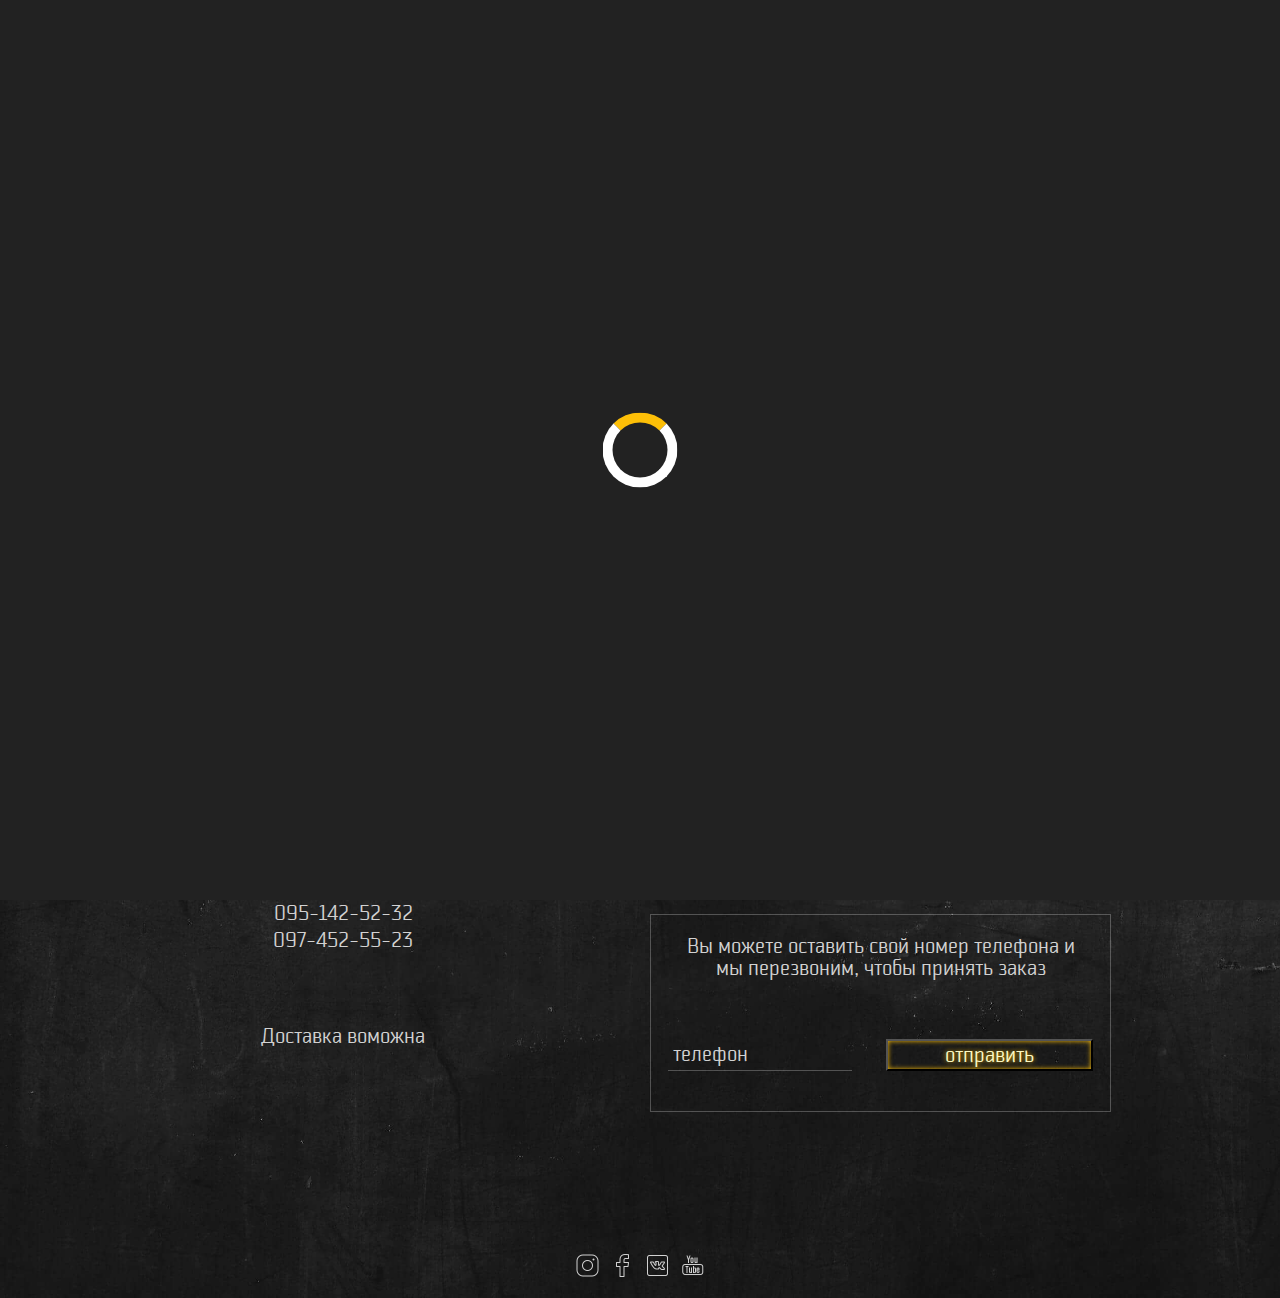
<file: about.html>
<!doctype html>
<html>
    <head>
        <title>THEХАВКаБАР - о ресторане</title>
        <meta charset="utf-8">
        <link href='css/main.css' rel='stylesheet'>
        <link href='css/magnific-popup.css' rel='stylesheet'>
        <meta name="viewport" content="width=device-width, initial-scale=1.0">
    </head>
    <body>
        <div class="preloader" id="preloader">
            <div class="loader"></div>
        </div>
        <div class="main-wrapper">
            <div class="mobile-menu">
                <input class="nav-burger__checkbox" type="checkbox" id="burger">
                <label class="nav-burger" for="burger">меню</label>                
                <nav class="mobile-nav">
                    <a href="about.html" class="mobile-nav__links">о ресторане</a>
                    <a href="menu.html" class="mobile-nav__links">меню</a>
                    <a href="karaoke.html" class="mobile-nav__links">караоке</a>
                    <a href="interier.html" class="mobile-nav__links">интерьер</a>
                    <a href="discounts.html" class="mobile-nav__links">акции</a>
                    <a href="#popup-contact" class="mobile-nav__links popup-play">контакты</a>
                </nav>
            </div>
            <nav>
                <div class="nav">
                    <a href="about.html" class="nav__links">о ресторане</a>
                    <a href='menu.html' class="nav__links">меню</a>
                    <a href='karaoke.html' class="nav__links">караоке</a>
                    <a href='interier.html' class="nav__links">интерьер</a>
                    <a href='discounts.html' class="nav__links">акции</a>
                    <a href='#popup-contact' class="nav__links popup-play">контакты</a>
                </div>
            </nav>
            <h2 class="page-title">THE<span class="highlight">ХАВКаБАР</span> о ресторане</h2>
            <div class="page-wrapper">
                <section class="left-side">
                    <div class="subtitle-box">
                        <h4 class='subtitle-box__subtitle'>THE<span class="highlight">ХАВКаБАР</span></h4>
                        <p class='subtitle-box__citate'>"лучшее для лучших"</p>
                    </div>
                    <p class="text">В ресторане <span class="text_logo-font">THE<span class="highlight">ХАВКаБАР</span></span> подают вкуснейшие блюда в непринужденной обстановке. Основатель и ответственный
                        за Ваше удовольствие шеф-повар - Андрей Алексин. Уютная атмосфера ресторана помогает хорошо отдохнуть и сделать пару
                        снимков для instagram :)
                    </p>
                    <p class="text">График работы<br>
                            ПН-ЧТ: 10:00 - 22:00<br>
                            ПТ-ВС: 12:00 - 00:00
                    </p>
                    <p class="text">
                            Адрес<br>
                            г. Днепр, пр. Дмитрия Яворницкого 41
                    </p>
                    <p class="text">
                            Телефон<br>
                            095-142-52-32<br>
                            097-452-55-23
                    </p>
                    <p class="text">Доставка воможна
                    </p>
                </section>
                <section class="right-side">
                    <div class="frame frame_margin-bottom">
                        <div class="frame__img"></div>
                    </div>
                    <div class="frame frame_margin-bottom">
                            <iframe class="frame__map" src="https://www.google.com/maps/embed?pb=!1m14!1m8!1m3!1d5291.619473376339!2d35.052398!3d48.46018!3m2!1i1024!2i768!4f13.1!3m3!1m2!1s0x40dbe2dbee4348eb%3A0x6d842554d8633cfe!2z0L_RgNC-0YHQv9C10LrRgiDQlNC80LjRgtGA0LjRjyDQr9Cy0L7RgNC90LjRhtC60L7Qs9C-LCA0MSwg0JTQvdC40L_RgNC-LCDQlNC90LXQv9GA0L7Qv9C10YLRgNC-0LLRgdC60LDRjyDQvtCx0LvQsNGB0YLRjCwgNDkwMDA!5e0!3m2!1sru!2sua!4v1552346306454" height="250" frameborder="0" style="border:0" allowfullscreen></iframe>
                        <div class="frame__mask"></div>
                    </div> 
                    <div class="frame frame_margin-bottom">
                        <form action="send.php" method="post" autocomplete="off" class="form-wrapper">
                            <p class="form-wrapper__text">Вы можете оставить свой номер телефона и мы перезвоним, чтобы принять заказ</p>
                            <div class="input-box">
                                <input class="form-wrapper__input" type="text" name="number" placeholder="телефон" required>
                                <input class="form-wrapper__btn" type="submit" value="отправить">
                            </div>
                        </form>
                    </div>
                </section>    
            </div>
            <div class="page-footer page-footer_margin-top">
                <a href="https://www.instagram.com/" class="page-footer__socials-icon insta" target="_blank"></a>
                <a href="https://www.facebook.com/" class="page-footer__socials-icon facebook" target="_blank"></a>
                <a href="https://vk.com/" class="page-footer__socials-icon vk" target="_blank"></a>
                <a href="https://www.youtube.com/" class="page-footer__socials-icon youtube" target="_blank"></a>
            </div>
        </div>
        <div id="popup-contact" class="mfp-hide white-popup">
            Телефон:<br>
            095-142-52-32<br>
            097-452-55-23<br>
            <br>
            Адрес<br>
            г. Днепр, пр. Дмитрия Яворницкого 41<br>
            <br>
            График работы<br>
            ПН-ЧТ: 10:00 - 22:00<br>
            ПТ-ВС: 12:00 - 00:00
        </div>
        <script src="js/jquery.js"></script>
        <script src="js/magnific-popup.js"></script>
        <script>
        $('.popup-play').magnificPopup({
            type:'inline',
            midClick: true // Allow opening popup on middle mouse click. Always set it to true if you don't provide alternative source in href.
            });
        </script>
        <script src="js/preloader.js"></script>
    </body>
</html>
</file>
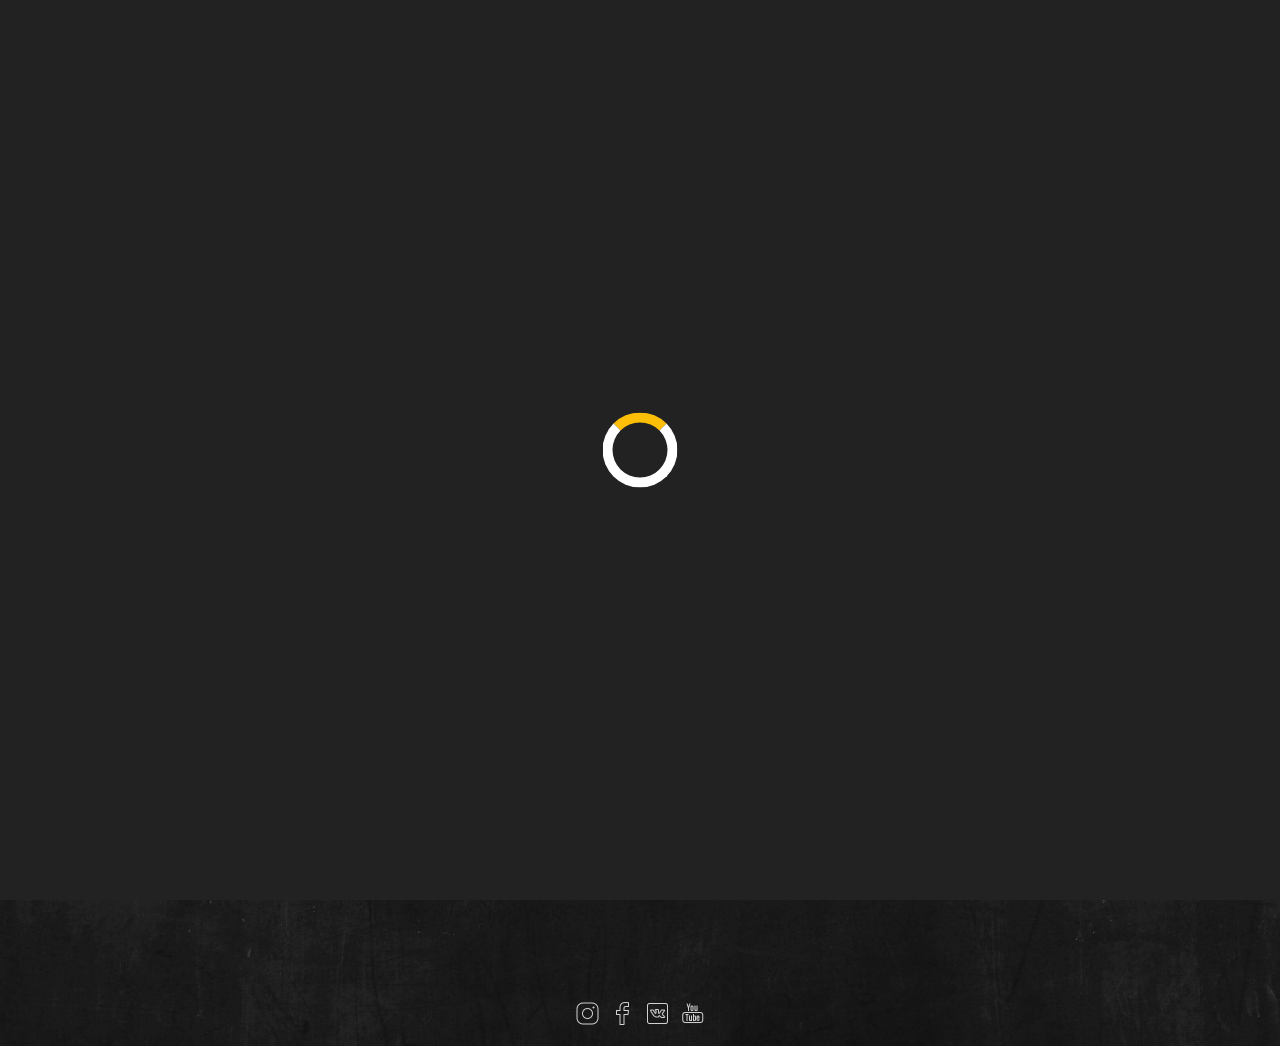
<file: discounts.html>
<!doctype html>
<html>
    <head>
        <title>THEХАВКаБАР - акции</title>
        <meta charset="utf-8">
        <link href='css/main.css' rel='stylesheet'>
        <link href='css/magnific-popup.css' rel='stylesheet'>
        <meta name="viewport" content="width=device-width, initial-scale=1.0">
    </head>
    <body>
        <div class="preloader" id="preloader">
            <div class="loader"></div>
        </div>
        <div class="main-wrapper">
            <div class="mobile-menu">
                <input class="nav-burger__checkbox" type="checkbox" id="burger">
                <label class="nav-burger" for="burger">меню</label>                
                <nav class="mobile-nav">
                    <a href="about.html" class="mobile-nav__links">о ресторане</a>
                    <a href="menu.html" class="mobile-nav__links">меню</a>
                    <a href="karaoke.html" class="mobile-nav__links">караоке</a>
                    <a href="interier.html" class="mobile-nav__links">интерьер</a>
                    <a href="discounts.html" class="mobile-nav__links">акции</a>
                    <a href="#popup-contact" class="mobile-nav__links popup-play">контакты</a>
                </nav>
            </div>
            <nav>
                <div class="nav">
                    <a href="about.html" class="nav__links">о ресторане</a>
                    <a href='menu.html' class="nav__links">меню</a>
                    <a href='karaoke.html' class="nav__links">караоке</a>
                    <a href='interier.html' class="nav__links">интерьер</a>
                    <a href='discounts.html' class="nav__links">акции</a>
                    <a href='#popup-contact' class="nav__links popup-play">контакты</a>
                </div>
            </nav>
            <h2 class="page-title">THE<span class="highlight">ХАВКаБАР</span> акции</h2>
            <div class="discount-container">
                <div class="discount-box">
                    <img class="discount-box__img" src="imgs/banner_women.png" alt="banner">
                    <div class="discount-box__description">
                        1. Скидка предоставляется компании девушек от 6 человек при сумме заказа от 1200грн на стол.<br>
                        2. Скидка действует единоразово за посещение на больший счет.<br>
                        3. Акция не работает с другими акциями<br>
                        4. Акция не работает на алкоголь.
                    </div>
                </div>
                <div class="discount-box">
                    <img class="discount-box__img" src="imgs/banner_burg_dr.png" alt="banner">
                    <div class="discount-box__description">
                        Для получения подарка Вам необходимо:<br>
                        1. Иметь с собой документ подтверждающий дату рождения.<br>
                        2. Осуществить заказ от 700грн общего чека.<br>
                        3. Выбрать бургер в подарок.<br>
                        4. Акция не работает с другими акциями.
                    </div>
                </div>
            </div>
            <div class="discount-container">
                <div class="discount-box">
                    <img class="discount-box__img" src="imgs/banner_karaoke.png" alt="banner">
                    <div class="discount-box__description">
                        1. Скидка предоставяется при наличии документа подтверждающего дату рождения.
                        2. Минимальная сумма чека для скидки - 1200 грн на стол. 
                        3. Акция не работает с другими акциями.
                    </div>
                </div>
                <div class="discount-box">
                    <img class="discount-box__img" src="imgs/banner_selfie.png" alt="banner">
                    <div class="discount-box__description">
                        Делай селфи в заведении, выкладывай фото в соц сеть с хештегом #thexaвкабар. покажи администратору и получи 
                        Ко-Ко Бутер в подарок. Обязательное условие - аккаунт от 5000 подписчиков.
                    </div>
                </div> 
            </div>
            <div class="page-footer page-footer_margin-top">
                <a href="https://www.instagram.com/" class="page-footer__socials-icon insta" target="_blank"></a>
                <a href="https://www.facebook.com/" class="page-footer__socials-icon facebook" target="_blank"></a>
                <a href="https://vk.com/" class="page-footer__socials-icon vk" target="_blank"></a>
                <a href="https://www.youtube.com/" class="page-footer__socials-icon youtube" target="_blank"></a>
            </div>
        </div>
        <div id="popup-contact" class="mfp-hide white-popup">
            Телефон:<br>
            095-142-52-32<br>
            097-452-55-23<br>
            <br>
            Адрес<br>
            г. Днепр, пр. Дмитрия Яворницкого 41<br>
            <br>
            График работы<br>
            ПН-ЧТ: 10:00 - 22:00<br>
            ПТ-ВС: 12:00 - 00:00
        </div>
        <script src="js/jquery.js"></script>
        <script src="js/magnific-popup.js"></script>
        <script>
        $('.popup-play').magnificPopup({
            type:'inline',
            midClick: true // Allow opening popup on middle mouse click. Always set it to true if you don't provide alternative source in href.
          });
        </script>
        <script src="js/preloader.js"></script>
    </body>
</html>
</file>
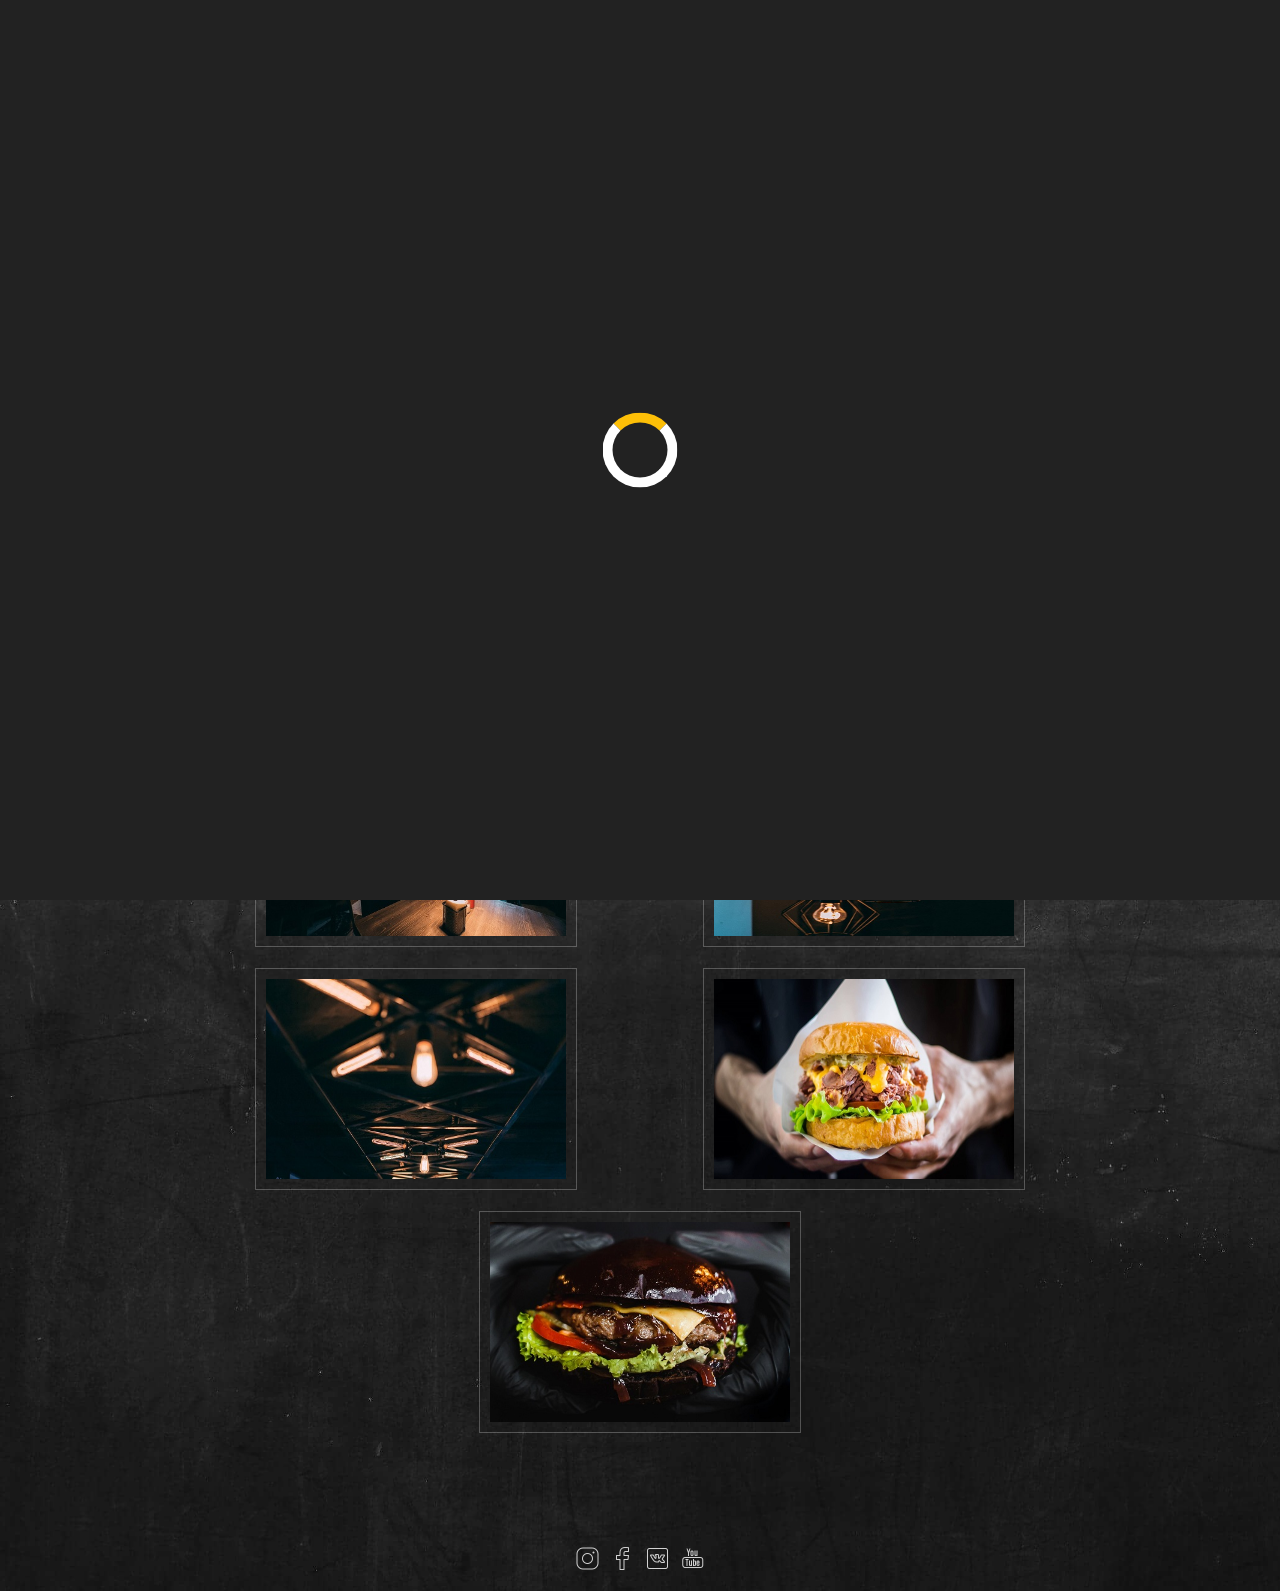
<file: interier.html>
<!doctype html>
<html>
    <head>
        <title>THEХАВКаБАР - интерьер</title>
        <meta charset="utf-8">
        <link href='css/main.css' rel='stylesheet'>
        <link href='css/magnific-popup.css' rel='stylesheet'>
        <meta name="viewport" content="width=device-width, initial-scale=1.0">
    </head>
    <body>
        <div class="preloader" id="preloader">
            <div class="loader"></div>
        </div>
        <div class="main-wrapper">
            <div class="mobile-menu">
                <input class="nav-burger__checkbox" type="checkbox" id="burger">
                <label class="nav-burger" for="burger">меню</label>                
                <nav class="mobile-nav">
                    <a href="about.html" class="mobile-nav__links">о ресторане</a>
                    <a href="menu.html" class="mobile-nav__links">меню</a>
                    <a href="karaoke.html" class="mobile-nav__links">караоке</a>
                    <a href="interier.html" class="mobile-nav__links">интерьер</a>
                    <a href="discounts.html" class="mobile-nav__links">акции</a>
                    <a href="#popup-contact" class="mobile-nav__links popup-play">контакты</a>
                    </nav>
                </div>
            <nav>
                <div class="nav">
                    <a href="about.html" class="nav__links">о ресторане</a>
                    <a href='menu.html' class="nav__links">меню</a>
                    <a href='karaoke.html' class="nav__links">караоке</a>
                    <a href='interier.html' class="nav__links">интерьер</a>
                    <a href='discounts.html' class="nav__links">акции</a>
                    <a href='#popup-contact' class="nav__links popup-play">контакты</a>
                </div>
            </nav>
            <h2 class="page-title">THE<span class="highlight">ХАВКаБАР</span> интерьер</h2>
            <div class="interier-wrapper">
                <div class="popup-gallery">
                    <a href="imgs/gal.jpg" class="gallery-link" title="Винный погреб">
                        <img src="imgs/gal-mobile.jpg" class="gallery-img" alt="interier">
                    </a>
                    <a href="imgs/gal1.jpg" class="gallery-link" title="Основной зал">
                        <img src="imgs/gal1-mobile.jpg" class="gallery-img" alt="interier">
                    </a>
                    <a href="imgs/gal2.jpg" class="gallery-link" title="Основной зал">
                        <img src="imgs/gal2-mobile.jpg" class="gallery-img" alt="interier">
                    </a>
                    <a href="imgs/gal3.jpg" class="gallery-link" title="Основной зал">
                        <img src="imgs/gal3-mobile.jpg" class="gallery-img" alt="interier">
                    </a>
                    <a href="imgs/gal4.jpg" class="gallery-link" title="Второй зал">
                        <img src="imgs/gal4-mobile.jpg" class="gallery-img" alt="interier">
                    </a>
                    <a href="imgs/gal5.jpg" class="gallery-link" title="Интерьер">
                        <img src="imgs/gal5-mobile.jpg" class="gallery-img" alt="interier">
                    </a>
                    <a href="imgs/gal6.jpg" class="gallery-link" title="Интерьер">
                        <img src="imgs/gal6-mobile.jpg" class="gallery-img" alt="interier">
                    </a>
                    <a href="imgs/gal7.jpg" class="gallery-link" title="Пименто Стайл">
                        <img src="imgs/gal7-mobile.jpg" class="gallery-img" alt="interier">
                    </a>
                    <a href="imgs/gal8.jpg" class="gallery-link" title="Порто Бург">
                        <img src="imgs/gal8-mobile.jpg" class="gallery-img" alt="interier">
                    </a>    
                </div>
            </div>
            <div class="page-footer page-footer_margin-top">
                <a href="https://www.instagram.com/" class="page-footer__socials-icon insta" target="_blank"></a>
                <a href="https://www.facebook.com/" class="page-footer__socials-icon facebook" target="_blank"></a>
                <a href="https://vk.com/" class="page-footer__socials-icon vk" target="_blank"></a>
                <a href="https://www.youtube.com/" class="page-footer__socials-icon youtube" target="_blank"></a>
            </div>
        </div>
        
        <div id="popup-contact" class="mfp-hide white-popup">
            Телефон:<br>
            095-142-52-32<br>
            097-452-55-23<br>
            <br>
            Адрес<br>
            г. Днепр, пр. Дмитрия Яворницкого 41<br>
            <br>
            График работы<br>
            ПН-ЧТ: 10:00 - 22:00<br>
            ПТ-ВС: 12:00 - 00:00
        </div>
        <script src="js/jquery.js"></script>
        <script src="js/magnific-popup.js"></script>
        <script>
        $('.popup-play').magnificPopup({
            type:'inline',
            midClick: true // Allow opening popup on middle mouse click. Always set it to true if you don't provide alternative source in href.
            });
        </script>
        <script>
            $(document).ready(function() {
	            $('.popup-gallery').magnificPopup({
		            delegate: 'a',
		            type: 'image',
		            tLoading: 'Loading image #%curr%...',
		            mainClass: 'mfp-img-mobile',
		            gallery: {
			            enabled: true,
			            navigateByImgClick: true,
			            preload: [0,1] // Will preload 0 - before current, and 1 after the current image
		            },
		        image: {
			        tError: '<a href="%url%">The image #%curr%</a> could not be loaded.',
			        titleSrc: function(item) {
				        return item.el.attr('title') + '<small>by THEХАВКаБАР</small>';
			        }
		        }
	        });
        });    
        </script>
        <script src="js/preloader.js"></script>
    </body>
</html>
</file>
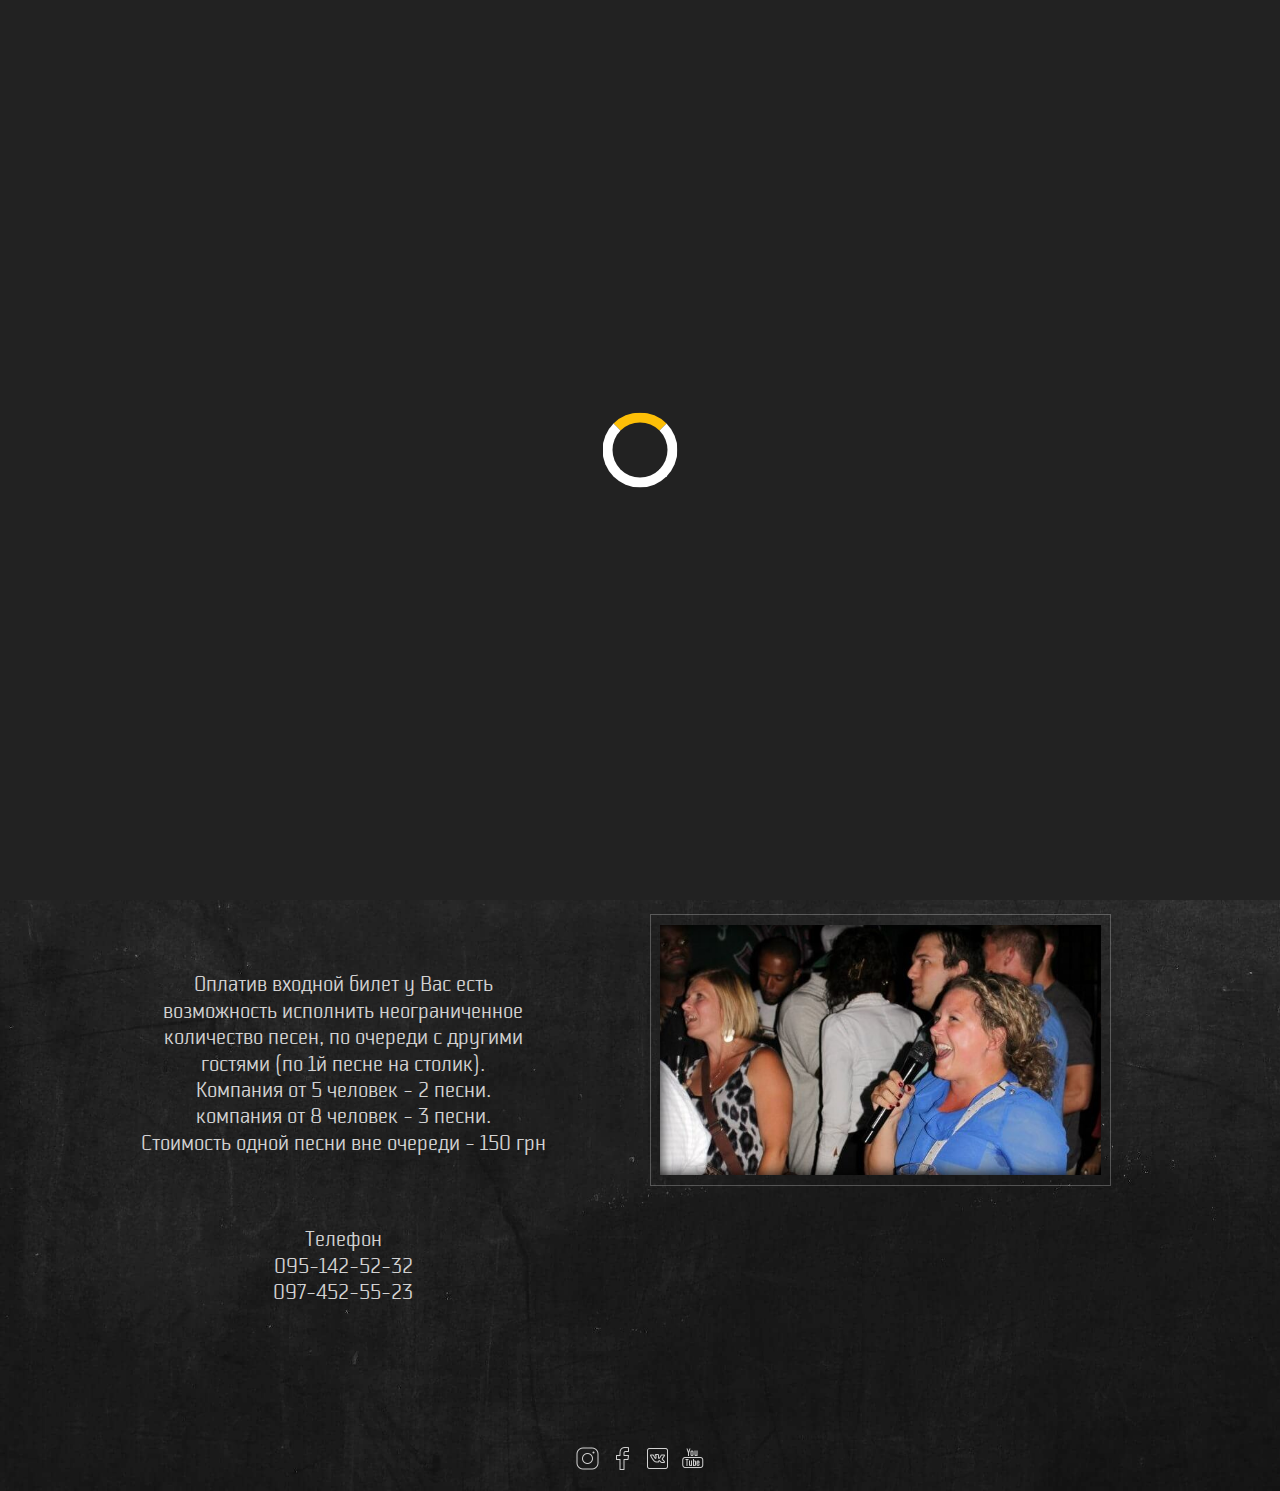
<file: karaoke.html>
<!doctype html>
<html>
    <head>
        <title>THEХАВКаБАР - караоке</title>
        <meta charset="utf-8">
        <link href='css/main.css' rel='stylesheet'>
        <link href='css/magnific-popup.css' rel='stylesheet'>
        <meta name="viewport" content="width=device-width, initial-scale=1.0">
        
    </head>
    <body>
        <div class="preloader" id="preloader">
            <div class="loader"></div>
        </div>
        <div class="main-wrapper">
            <div class="mobile-menu">
                <input class="nav-burger__checkbox" type="checkbox" id="burger">
                <label class="nav-burger" for="burger">меню</label>                
                <nav class="mobile-nav">
                    <a href="about.html" class="mobile-nav__links">о ресторане</a>
                    <a href="menu.html" class="mobile-nav__links">меню</a>
                    <a href="karaoke.html" class="mobile-nav__links">караоке</a>
                    <a href="interier.html" class="mobile-nav__links">интерьер</a>
                    <a href="discounts.html" class="mobile-nav__links">акции</a>
                    <a href="#popup-contact" class="mobile-nav__links popup-play">контакты</a>
                </nav>
            </div>
            <nav>
                <div class="nav">
                    <a href="about.html" class="nav__links">о ресторане</a>
                    <a href='menu.html' class="nav__links">меню</a>
                    <a href='karaoke.html' class="nav__links">караоке</a>
                    <a href='interier.html' class="nav__links">интерьер</a>
                    <a href='discounts.html' class="nav__links">акции</a>
                    <a href='#popup-contact' class="nav__links popup-play">контакты</a>
                </div>
            </nav>
            <h2 class="page-title">THE<span class="highlight">ХАВКаБАР</span> караоке</h2>
            <div class="page-wrapper">
                <section class="left-side">
                    <div class="subtitle-box">
                        <h4 class='subtitle-box__subtitle'>THE<span class="highlight">ХАВКаБАР</span></h4>
                        <p class='subtitle-box__citate'>"включи своего Лепса"</p>
                    </div>
                    <p class="text">Караоке <span class="text_logo-font">THE<span class="highlight">ХАВКаБАР</span></span> открыто 
                    с понедельника по воскресение. У нас более 50 000 песен включая английские, испанские и японские.</p>
                    <p class="text">В караоке <span class="text_logo-font">THE<span class="highlight">ХАВКаБАР</span></span> есть 
                    уютные места, где Вы можете поесть, выпить, потанцевать и, самое главное, петь любимые сердцу песни.
                    </p>
                    <p class="text">График работы<br>
                        ПН-ВС: 22:00 - 05:00
                    </p>
                    <p class="text">Стоимость входного билета<br>
                        ПН-ЧТ: 50грн/чел<br>
                        ПТ-ВС: 100грн/чел
                    </p>
                    <p class="text">Оплатив входной билет у Вас есть возможность исполнить неограниченное количество песен,
                        по очереди с другими гостями (по 1й песне на столик).<br>
                        Компания от 5 человек - 2 песни.<br>
                        компания от 8 человек - 3 песни.<br>
                        Стоимость одной песни вне очереди - 150 грн
                    </p>
                    <p class="text">
                        Телефон<br>
                        095-142-52-32<br>
                        097-452-55-23
                    </p>
                </section>
                <section class="right-side">
                    <div class="frame frame_margin-bottom">
                        <div class="frame__karaoke frame__karaoke_img1"></div>
                    </div>
                    <div class="frame frame_margin-bottom">
                        <div class="frame__karaoke frame__karaoke_img2"></div>
                    </div>
                    <div class="frame frame_margin-bottom">
                        <div class="frame__karaoke frame__karaoke_img3"></div>
                    </div>
                </section>
            </div>
            <div class="page-footer page-footer_margin-top">
                <a href="https://www.instagram.com/" class="page-footer__socials-icon insta" target="_blank"></a>
                <a href="https://www.facebook.com/" class="page-footer__socials-icon facebook" target="_blank"></a>
                <a href="https://vk.com/" class="page-footer__socials-icon vk" target="_blank"></a>
                <a href="https://www.youtube.com/" class="page-footer__socials-icon youtube" target="_blank"></a>
            </div>
        </div>
        <div id="popup-contact" class="mfp-hide white-popup">
            Телефон:<br>
            095-142-52-32<br>
            097-452-55-23<br>
            <br>
            Адрес<br>
            г. Днепр, пр. Дмитрия Яворницкого 41<br>
            <br>
            График работы<br>
            ПН-ЧТ: 10:00 - 22:00<br>
            ПТ-ВС: 12:00 - 00:00
        </div>
        <script src="js/jquery.js"></script>
        <script src="js/magnific-popup.js"></script>
        <script>
        $('.popup-play').magnificPopup({
            type:'inline',
            midClick: true // Allow opening popup on middle mouse click. Always set it to true if you don't provide alternative source in href.
            });
        </script>
        <script src="js/preloader.js"></script>
    </body>
</html>
</file>
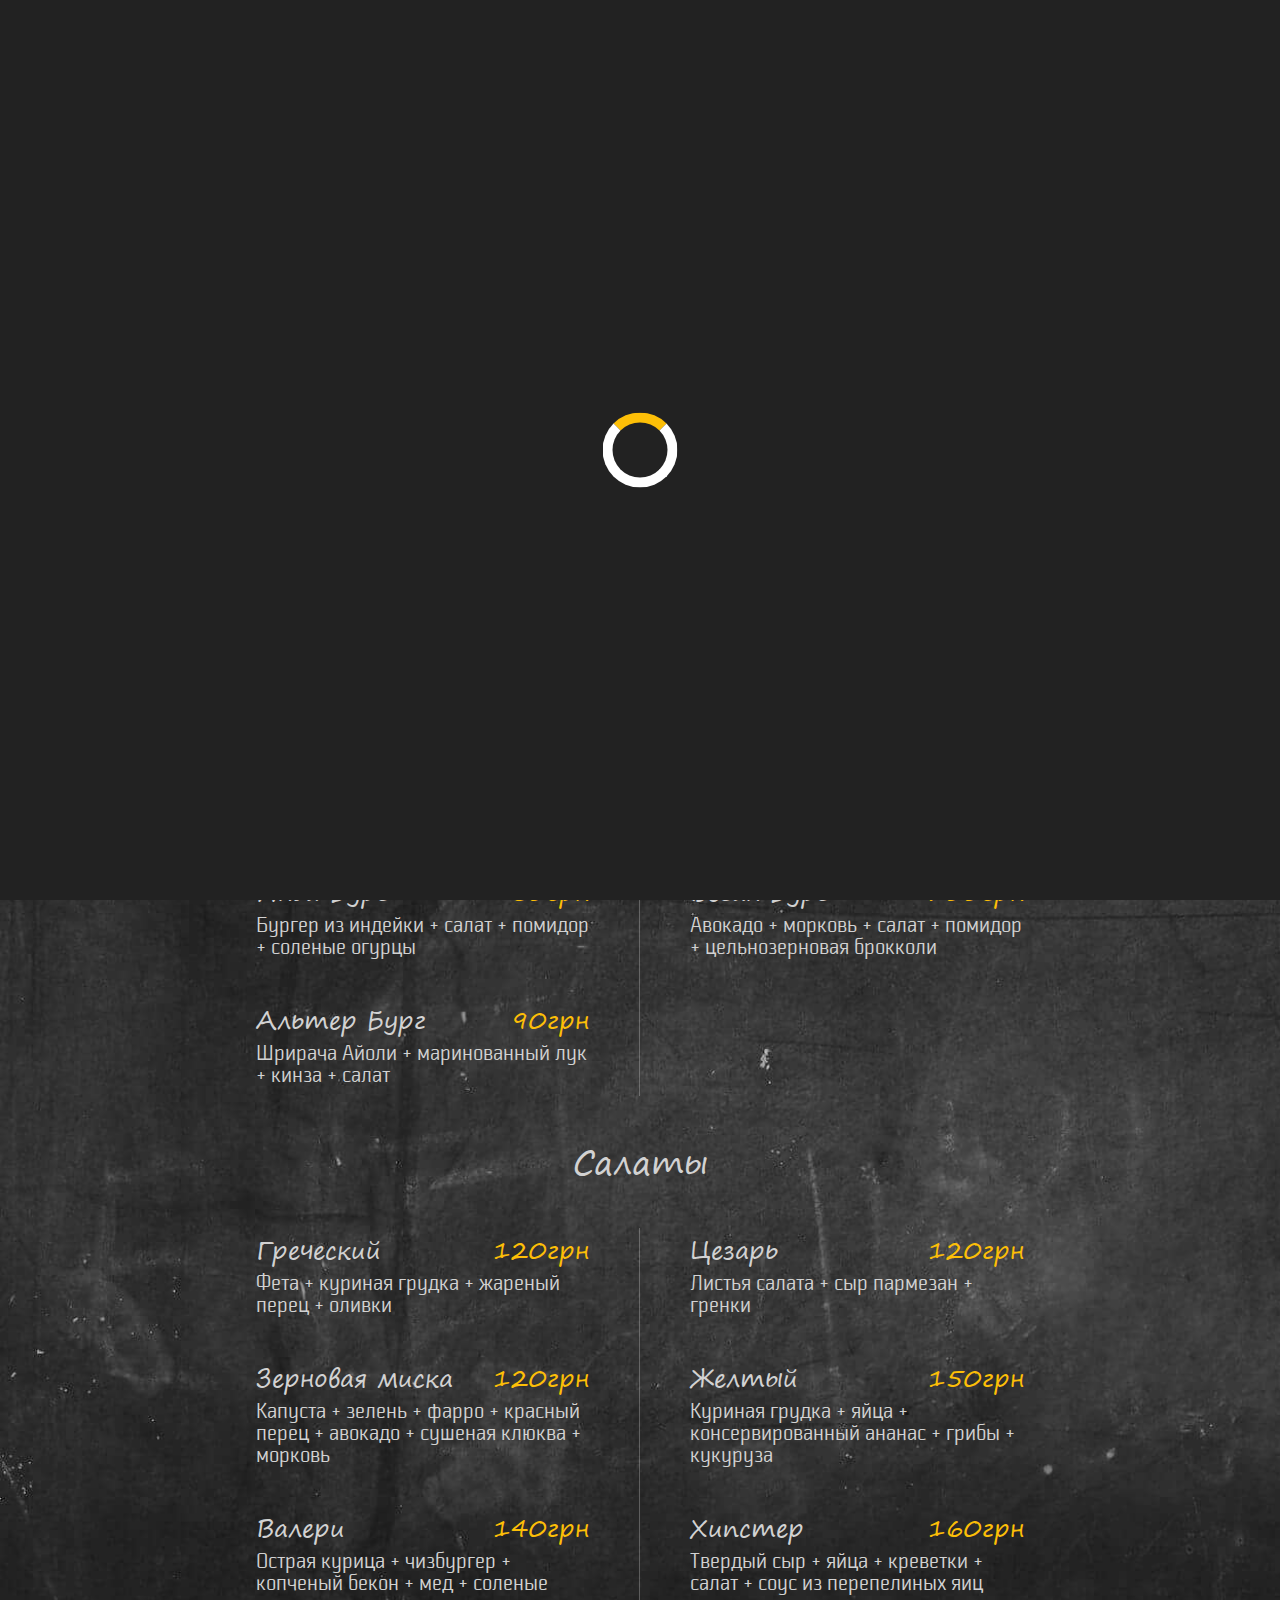
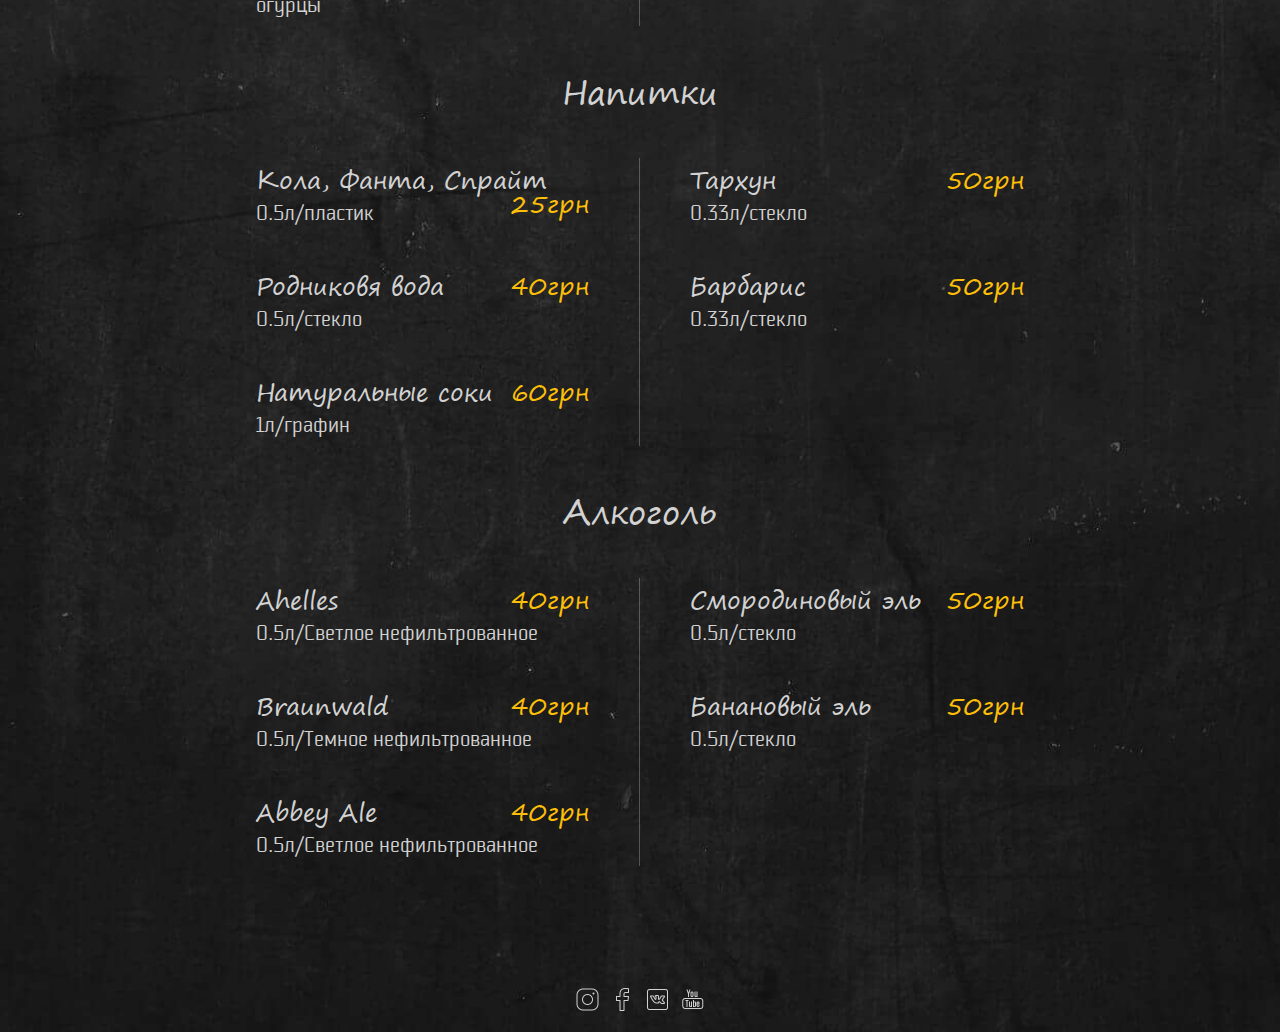
<file: menu.html>
<!doctype html>
<html>
    <head>
        <title>THEХАВКаБАР - меню</title>
        <meta charset="utf-8">
        <link href='css/main.css' rel='stylesheet'>
        <link href='css/magnific-popup.css' rel='stylesheet'>
        <meta name="viewport" content="width=device-width, initial-scale=1.0">
    </head>
    <body>
        <div class="preloader" id="preloader">
            <div class="loader"></div>
        </div>
        <div class="main-wrapper">
            <div class="mobile-menu">
                <input class="nav-burger__checkbox" type="checkbox" id="burger">
                <label class="nav-burger" for="burger">меню</label>                
                <nav class="mobile-nav">
                    <a href="about.html" class="mobile-nav__links">о ресторане</a>
                    <a href="menu.html" class="mobile-nav__links">меню</a>
                    <a href="karaoke.html" class="mobile-nav__links">караоке</a>
                    <a href="interier.html" class="mobile-nav__links">интерьер</a>
                    <a href="discounts.html" class="mobile-nav__links">акции</a>
                    <a href="#popup-contact" class="mobile-nav__links popup-play">контакты</a>
                </nav>
            </div>
            <nav>
                <div class="nav">
                    <a href="about.html" class="nav__links">о ресторане</a>
                    <a href='menu.html' class="nav__links">меню</a>
                    <a href='karaoke.html' class="nav__links">караоке</a>
                    <a href='interier.html' class="nav__links">интерьер</a>
                    <a href='discounts.html' class="nav__links">акции</a>
                    <a href='#popup-contact' class="nav__links popup-play">контакты</a>
                </div>
            </nav>
            <h2 class="page-title">THE<span class="highlight">ХАВКаБАР</span> меню</h2>
            <div class="menu-wrapper">
                <h2 class="menu-title">Бургеры</h2>
                <div class="menu-general-box">
                    <div class="menu-side menu-side_seporator menu-side_padding-right">
                        <h2 class="menu-side__name-and-price">Классик <span class="highlight-pro">120грн</span></h2>
                        <p class="menu-side__description">Салат + помидор + домашний соус + луковые кольца</p>
                        <h2 class="menu-side__name-and-price">Пикантный бекон <span class="highlight-pro">120грн</span></h2>
                        <p class="menu-side__description">Копченый бекон + салат + помидор + чеддер + фирменый соус</p>
                        <h2 class="menu-side__name-and-price">Ко-Ко Чиз Бург <span class="highlight-pro">140грн</span></h2>
                        <p class="menu-side__description">Острая курица + чизбургер + копченый бекон + мед + соленые огурцы</p>                                    
                    </div>
                    <div class="menu-side menu-side_padding-left">
                        <h2 class="menu-side__name-and-price">Пименто Стайл <span class="highlight-pro">120грн</span></h2>
                        <p class="menu-side__description">Луковые кольца + мед + домашний сыр + пименто</p>
                        <h2 class="menu-side__name-and-price">Биг Блу Бург <span class="highlight-pro">150грн</span></h2>
                        <p class="menu-side__description">Копченый бекон + голубой сыр + авокадо + салат + помидор</p>
                        <h2 class="menu-side__name-and-price">Порто Бург <span class="highlight-pro">150грн</span></h2>
                        <p class="menu-side__description">Портобелло + жареный лук + швейцарский бургер соус + салат + помидоры</p>  
                    </div>
                </div>
                <h2 class="menu-title">Как вариант</h2>
                <div class="menu-general-box">
                    <div class="menu-side menu-side_seporator menu-side_padding-right">
                        <h2 class="menu-side__name-and-price">Инди Бург<span class="highlight-pro">80грн</span></h2>
                        <p class="menu-side__description">Бургер из индейки + салат + помидор + соленые огурцы</p>
                        <h2 class="menu-side__name-and-price">Альтер Бург<span class="highlight-pro">90грн</span></h2>
                        <p class="menu-side__description">Шрирача Айоли + маринованный лук + кинза + салат</p>                                  
                    </div>
                    <div class="menu-side menu-side_padding-left">
                        <h2 class="menu-side__name-and-price">Веган Бург<span class="highlight-pro">100грн</span></h2>
                        <p class="menu-side__description">Авокадо + морковь + салат + помидор + цельнозерновая брокколи</p> 
                    </div>
                </div>
                <h2 class="menu-title">Салаты</h2>
                <div class="menu-general-box">
                    <div class="menu-side menu-side_seporator menu-side_padding-right">
                        <h2 class="menu-side__name-and-price">Греческий<span class="highlight-pro">120грн</span></h2>
                        <p class="menu-side__description">Фета + куриная грудка + жареный перец + оливки</p>
                        <h2 class="menu-side__name-and-price">Зерновая миска<span class="highlight-pro">120грн</span></h2>
                        <p class="menu-side__description">Капуста + зелень + фарро + красный перец + авокадо + сушеная клюква + морковь</p>
                        <h2 class="menu-side__name-and-price">Валери<span class="highlight-pro">140грн</span></h2>
                        <p class="menu-side__description">Острая курица + чизбургер + копченый бекон + мед + соленые огурцы</p>                                    
                    </div>
                    <div class="menu-side menu-side_padding-left">
                        <h2 class="menu-side__name-and-price">Цезарь<span class="highlight-pro">120грн</span></h2>
                        <p class="menu-side__description">Листья салата + сыр пармезан + гренки</p>
                        <h2 class="menu-side__name-and-price">Желтый<span class="highlight-pro">150грн</span></h2>
                        <p class="menu-side__description">Куриная грудка + яйца + консервированный ананас + грибы + кукуруза</p>
                        <h2 class="menu-side__name-and-price">Хипстер<span class="highlight-pro">160грн</span></h2>
                        <p class="menu-side__description">Твердый сыр + яйца + креветки + салат + соус из перепелиных яиц</p>  
                    </div>
                </div>
                <h2 class="menu-title">Напитки</h2>
                <div class="menu-general-box">
                    <div class="menu-side menu-side_seporator menu-side_padding-right">
                        <h2 class="menu-side__name-and-price">Кола, Фанта, Спрайт<span class="highlight-pro">25грн</span></h2>
                        <p class="menu-side__description">0.5л/пластик</p>
                        <h2 class="menu-side__name-and-price">Родниковя вода<span class="highlight-pro">40грн</span></h2>
                        <p class="menu-side__description">0.5л/стекло</p>
                        <h2 class="menu-side__name-and-price">Натуральные соки<span class="highlight-pro">60грн</span></h2>
                        <p class="menu-side__description">1л/графин</p>                                    
                    </div>
                    <div class="menu-side menu-side_padding-left">
                        <h2 class="menu-side__name-and-price">Тархун<span class="highlight-pro">50грн</span></h2>
                        <p class="menu-side__description">0.33л/стекло</p>
                        <h2 class="menu-side__name-and-price">Барбарис<span class="highlight-pro">50грн</span></h2>
                        <p class="menu-side__description">0.33л/стекло</p>
                    </div>
                </div>
                <h2 class="menu-title">Алкоголь</h2>
                <div class="menu-general-box padding-bottom">
                    <div class="menu-side menu-side_seporator menu-side_padding-right">
                        <h2 class="menu-side__name-and-price">Ahelles<span class="highlight-pro">40грн</span></h2>
                        <p class="menu-side__description">0.5л/Светлое нефильтрованное</p>
                        <h2 class="menu-side__name-and-price">Braunwald<span class="highlight-pro">40грн</span></h2>
                        <p class="menu-side__description">0.5л/Темное нефильтрованное</p>
                        <h2 class="menu-side__name-and-price">Abbey Ale<span class="highlight-pro">40грн</span></h2>
                        <p class="menu-side__description">0.5л/Светлое нефильтрованное</p>                                    
                    </div>
                    <div class="menu-side menu-side_padding-left">
                        <h2 class="menu-side__name-and-price">Смородиновый эль<span class="highlight-pro">50грн</span></h2>
                        <p class="menu-side__description">0.5л/стекло</p>
                        <h2 class="menu-side__name-and-price">Банановый эль<span class="highlight-pro">50грн</span></h2>
                        <p class="menu-side__description">0.5л/стекло</p>
                    </div>
                </div>
            </div>
            <div class="page-footer page-footer_margin-top">
                <a href="https://www.instagram.com/" class="page-footer__socials-icon insta" target="_blank"></a>
                <a href="https://www.facebook.com/" class="page-footer__socials-icon facebook" target="_blank"></a>
                <a href="https://vk.com/" class="page-footer__socials-icon vk" target="_blank"></a>
                <a href="https://www.youtube.com/" class="page-footer__socials-icon youtube" target="_blank"></a>
            </div>
        </div>
        <div id="popup-contact" class="mfp-hide white-popup">
            Телефон:<br>
            095-142-52-32<br>
            097-452-55-23<br>
            <br>
            Адрес<br>
            г. Днепр, пр. Дмитрия Яворницкого 41<br>
            <br>
            График работы<br>
            ПН-ЧТ: 10:00 - 22:00<br>
            ПТ-ВС: 12:00 - 00:00
        </div>
        <script src="js/jquery.js"></script>
        <script src="js/magnific-popup.js"></script>
        <script>
        $('.popup-play').magnificPopup({
            type:'inline',
            midClick: true // Allow opening popup on middle mouse click. Always set it to true if you don't provide alternative source in href.
            });
        </script>
        <script src="js/preloader.js"></script>
    </body>
</html>
</file>
<file: css/main.css>
@charset "UTF-8";
html, body, div, span, applet, object, iframe,
h1, h2, h3, h4, h5, h6, p, blockquote, pre,
a, abbr, acronym, address, big, cite, code,
del, dfn, em, img, ins, kbd, q, s, samp,
small, strike, strong, sub, sup, tt, var,
b, u, i, center,
dl, dt, dd, ol, ul, li,
fieldset, form, label, legend,
table, caption, tbody, tfoot, thead, tr, th, td,
article, aside, canvas, details, embed,
figure, figcaption, footer, header, hgroup,
menu, nav, output, ruby, section, summary,
time, mark, audio, video {
  margin: 0;
  padding: 0;
  border: 0;
  font-size: 100%;
  font: inherit;
  vertical-align: baseline; }

article, aside, details, figcaption, figure,
footer, header, hgroup, menu, nav, section {
  display: block; }

body {
  line-height: 1; }

ol, ul {
  list-style: none; }

blockquote, q {
  quotes: none; }

blockquote:before, blockquote:after,
q:before, q:after {
  content: '';
  content: none; }

table {
  border-collapse: collapse;
  border-spacing: 0; }

html {
  line-height: 1.15;
  -webkit-text-size-adjust: 100%; }

body {
  margin: 0; }

main {
  display: block; }

h1 {
  font-size: 2em;
  margin: 0 0; }

hr {
  -webkit-box-sizing: content-box;
          box-sizing: content-box;
  height: 0;
  overflow: visible; }

pre {
  font-family: monospace, monospace;
  font-size: 1em; }

a {
  background-color: transparent; }

abbr[title] {
  border-bottom: none;
  text-decoration: underline;
  -webkit-text-decoration: underline dotted;
          text-decoration: underline dotted; }

b,
strong {
  font-weight: bolder; }

code,
kbd,
samp {
  font-family: monospace, monospace;
  font-size: 1em; }

small {
  font-size: 80%; }

sub,
sup {
  font-size: 75%;
  line-height: 0;
  position: relative;
  vertical-align: baseline; }

sub {
  bottom: -0.25em; }

sup {
  top: -0.5em; }

img {
  border-style: none; }

button,
input,
optgroup,
select,
textarea {
  font-family: inherit;
  font-size: 100%;
  line-height: 1.15;
  margin: 0; }

button,
input {
  overflow: visible; }

button,
select {
  text-transform: none; }

button,
[type="button"],
[type="reset"],
[type="submit"] {
  -webkit-appearance: button; }

button::-moz-focus-inner,
[type="button"]::-moz-focus-inner,
[type="reset"]::-moz-focus-inner,
[type="submit"]::-moz-focus-inner {
  border-style: none;
  padding: 0; }

button:-moz-focusring,
[type="button"]:-moz-focusring,
[type="reset"]:-moz-focusring,
[type="submit"]:-moz-focusring {
  outline: 1px dotted ButtonText; }

fieldset {
  padding: 0.35em 0.75em 0.625em; }

legend {
  -webkit-box-sizing: border-box;
          box-sizing: border-box;
  color: inherit;
  display: table;
  max-width: 100%;
  padding: 0;
  white-space: normal; }

progress {
  vertical-align: baseline; }

textarea {
  overflow: auto; }

[type="checkbox"],
[type="radio"] {
  -webkit-box-sizing: border-box;
          box-sizing: border-box;
  padding: 0; }

[type="number"]::-webkit-inner-spin-button,
[type="number"]::-webkit-outer-spin-button {
  height: auto; }

[type="search"] {
  -webkit-appearance: textfield;
  outline-offset: -2px; }

[type="search"]::-webkit-search-decoration {
  -webkit-appearance: none; }

::-webkit-file-upload-button {
  -webkit-appearance: button;
  font: inherit; }

details {
  display: block; }

summary {
  display: list-item; }

template {
  display: none; }

[hidden] {
  display: none; }

@font-face {
  font-family: Segoe-print;
  /* Имя шрифта */
  src: url(../fonts/Segoe-print.ttf);
  /* Путь к файлу со шрифтом */ }

@font-face {
  font-family: segoesc;
  /* Имя шрифта */
  src: url(../fonts/segoesc.ttf);
  /* Путь к файлу со шрифтом */ }

@font-face {
  font-family: Strong-Regular;
  /* Имя шрифта */
  src: url(../fonts/Strong-Regular.ttf);
  /* Путь к файлу со шрифтом */ }

*, *::before, *::after {
  -webkit-box-sizing: border-box;
          box-sizing: border-box; }

body {
  background-color: #222; }

.bg {
  background-image: url("../imgs/main_picture_1600px.jpg");
  -webkit-background-size: cover;
          background-size: cover;
  width: 100%;
  height: 100vh; }
  @media (min-width: 300px) and (max-width: 1000px) {
    .bg {
      background-position-x: -145px; } }

.wrapper {
  width: 100%; }

.nav {
  display: -webkit-box;
  display: -webkit-flex;
  display: -ms-flexbox;
  display: flex;
  -webkit-box-pack: center;
  -webkit-justify-content: center;
      -ms-flex-pack: center;
          justify-content: center; }
  @media (max-width: 900px) {
    .nav {
      display: none; } }
  .nav__links {
    display: inline-block;
    text-decoration: none;
    font-size: 18px;
    font-family: Segoe-print, sans-serif;
    color: #fff;
    margin: 15px 4%;
    -webkit-transition: .3s;
    -o-transition: .3s;
    transition: .3s;
    outline: none;
    position: relative;
    background: url("../imgs/links.png");
    -webkit-background-clip: text;
            background-clip: text; }
    @media (min-width: 900px) and (max-width: 1100px) {
      .nav__links {
        margin: 15px 3%; } }
  .nav__links:hover {
    background: url("../imgs/links.png");
    -webkit-background-clip: text;
            background-clip: text;
    color: transparent; }

.main-page-center {
  position: absolute;
  top: 50%;
  left: 50%;
  -webkit-transform: translate(-50%, -70%);
      -ms-transform: translate(-50%, -70%);
          transform: translate(-50%, -70%); }

.main-title {
  color: #fff;
  font-size: 8vw;
  font-family: Segoe-print, sans-serif;
  text-align: center; }
  @media (min-width: 600px) and (max-width: 900px) {
    .main-title {
      font-size: 11vw; } }
  @media (min-width: 300px) and (max-width: 599px) {
    .main-title {
      font-size: 11vw; } }

.highlight {
  color: #FDBF07; }

.subtitle {
  display: -webkit-box;
  display: -webkit-flex;
  display: -ms-flexbox;
  display: flex;
  -webkit-box-pack: center;
  -webkit-justify-content: center;
      -ms-flex-pack: center;
          justify-content: center; }
  .subtitle__item {
    display: inline-block;
    color: #fff;
    font-size: 24px;
    font-family: Segoe-print, sans-serif;
    margin: 10px 0; }
    @media (min-width: 300px) and (max-width: 700px) {
      .subtitle__item {
        font-size: 3vw; } }
    .subtitle__item_dot {
      padding: 0 3%; }

.main-wrapper {
  width: 100%;
  min-height: 100vh;
  background-image: url("../imgs/background.jpg");
  -webkit-background-size: cover;
          background-size: cover; }
  @media (min-width: 300px) and (max-width: 600px) {
    .main-wrapper {
      background: url("../imgs/pattern.jpg") repeat-y; } }

.page-title {
  font-size: 32px;
  color: #fff;
  font-family: Segoe-print, sans-serif;
  text-align: center;
  padding: 90px 0 60px; }

.page-wrapper {
  width: 70%;
  margin: 0 auto;
  display: -webkit-box;
  display: -webkit-flex;
  display: -ms-flexbox;
  display: flex; }
  @media (min-width: 1101px) and (max-width: 1300px) {
    .page-wrapper {
      width: 80%; } }
  @media (min-width: 900px) and (max-width: 1100px) {
    .page-wrapper {
      width: 95%; } }
  @media (min-width: 300px) and (max-width: 899px) {
    .page-wrapper {
      -webkit-box-orient: vertical;
      -webkit-box-direction: normal;
      -webkit-flex-direction: column;
          -ms-flex-direction: column;
              flex-direction: column;
      width: 90%; } }

.left-side {
  width: 40%;
  margin: 0 5%; }
  @media (min-width: 900px) and (max-width: 1300px) {
    .left-side {
      margin: 0 5% 0 1%; } }
  @media (min-width: 300px) and (max-width: 899px) {
    .left-side {
      width: 100%;
      margin: 0 0; } }

.subtitle-box {
  display: inline;
  text-align: center; }
  .subtitle-box__subtitle {
    color: #fff;
    font-family: Segoe-print, sans-serif;
    font-size: 18px; }
  .subtitle-box__citate {
    font-family: Segoe-print, sans-serif;
    color: #d2d2d2;
    font-size: 18px;
    padding-top: 10px; }

.text {
  font-family: Strong-regular, sans-serif;
  font-size: 22px;
  color: #d2d2d2;
  margin: 70px 0;
  text-align: center;
  line-height: 120%; }
  .text_logo-font {
    font-family: Segoe-print, sans-serif; }

.right-side {
  width: 50%; }
  @media (min-width: 300px) and (max-width: 899px) {
    .right-side {
      width: 100%; } }

.frame {
  width: 90%;
  float: right;
  border: 1px solid rgba(255, 255, 255, 0.25);
  position: relative; }
  @media (min-width: 300px) and (max-width: 600px) {
    .frame {
      float: none;
      width: 100%; } }
  .frame_margin-bottom {
    margin-bottom: 70px; }
  .frame__img {
    width: 96%;
    margin: 10px auto;
    height: 250px;
    background-image: url("../imgs/gal1-mobile.jpg");
    -webkit-background-size: cover;
            background-size: cover;
    -webkit-box-shadow: inset 0 0 15px #000;
            box-shadow: inset 0 0 15px #000; }
  .frame__map {
    display: block;
    width: 96%;
    margin: 10px auto;
    -webkit-filter: grayscale(100%);
            filter: grayscale(100%);
    position: relative;
    z-index: 1; }
  .frame__mask {
    position: absolute;
    top: 10px;
    left: 10px;
    bottom: 10px;
    right: 10px;
    background: rgba(0, 0, 0, 0.4);
    z-index: 100;
    -webkit-box-shadow: inset 0 0 15px #000;
            box-shadow: inset 0 0 15px #000; }
  .frame__karaoke {
    width: 96%;
    height: 250px; }
    @media (min-width: 300px) and (max-width: 450px) {
      .frame__karaoke {
        display: none; } }
    .frame__karaoke_img1 {
      margin: 10px auto;
      -webkit-box-shadow: inset 0 0 15px #000;
              box-shadow: inset 0 0 15px #000;
      background-image: url("../imgs/karaoke_gal1_mobile.jpg");
      -webkit-background-size: cover;
              background-size: cover; }
    .frame__karaoke_img2 {
      margin: 10px auto;
      -webkit-box-shadow: inset 0 0 15px #000;
              box-shadow: inset 0 0 15px #000;
      background-image: url("../imgs/karaoke_gal2_mobile.jpg");
      -webkit-background-size: cover;
              background-size: cover; }
    .frame__karaoke_img3 {
      margin: 10px auto;
      -webkit-box-shadow: inset 0 0 15px #000;
              box-shadow: inset 0 0 15px #000;
      background-image: url("../imgs/karaoke_gal3_mobile.jpeg");
      -webkit-background-size: cover;
              background-size: cover; }

.frame:hover .frame__mask {
  position: static; }

.form-wrapper {
  padding-bottom: 40px; }
  .form-wrapper__text {
    color: #d2d2d2;
    font-family: Strong-regular, sans-serif;
    font-size: 22px;
    text-align: center;
    padding: 20px;
    margin-bottom: 40px; }
  .form-wrapper__input {
    width: 40%;
    background-color: transparent;
    outline: none;
    border: none;
    border-bottom: 1px solid rgba(255, 255, 255, 0.25);
    padding-left: 5px;
    font-family: Strong-regular, sans-serif;
    font-size: 22px;
    color: #d2d2d2; }
    @media (min-width: 300px) and (max-width: 400px) {
      .form-wrapper__input {
        padding: 0 0 10px; } }
  .form-wrapper__input::-webkit-input-placeholder {
    color: #d2d2d2;
    font-family: Strong-regular, sans-serif;
    font-size: 22px; }
  .form-wrapper__input:-ms-input-placeholder {
    color: #d2d2d2;
    font-family: Strong-regular, sans-serif;
    font-size: 22px; }
  .form-wrapper__input::-ms-input-placeholder {
    color: #d2d2d2;
    font-family: Strong-regular, sans-serif;
    font-size: 22px; }
  .form-wrapper__input::placeholder {
    color: #d2d2d2;
    font-family: Strong-regular, sans-serif;
    font-size: 22px; }
    @media (min-width: 300px) and (max-width: 400px) {
      .form-wrapper__input::-webkit-input-placeholder {
        text-align: center; }
      .form-wrapper__input:-ms-input-placeholder {
        text-align: center; }
      .form-wrapper__input::-ms-input-placeholder {
        text-align: center; }
      .form-wrapper__input::placeholder {
        text-align: center; } }
  .form-wrapper__btn {
    background-color: transparent;
    color: #fcf8c3;
    width: 45%;
    height: 32px;
    font-family: Strong-regular, sans-serif;
    font-size: 22px;
    line-height: 10px;
    text-shadow: 0 0 5px #FDBF07;
    -webkit-box-shadow: 0 0 5px #FDBF07;
            box-shadow: 0 0 5px #FDBF07;
    -webkit-box-shadow: inset 0 0 5px #FDBF07;
            box-shadow: inset 0 0 5px #FDBF07;
    -webkit-transition: .3s;
    -o-transition: .3s;
    transition: .3s; }
  .form-wrapper__btn:hover {
    background-color: #FDBF07;
    color: #000; }
  .form-wrapper__btn:active {
    background-color: #fff; }

.input-box {
  display: -webkit-box;
  display: -webkit-flex;
  display: -ms-flexbox;
  display: flex;
  -webkit-justify-content: space-around;
      -ms-flex-pack: distribute;
          justify-content: space-around; }
  @media (min-width: 300px) and (max-width: 400px) {
    .input-box {
      -webkit-box-orient: vertical;
      -webkit-box-direction: normal;
      -webkit-flex-direction: column;
          -ms-flex-direction: column;
              flex-direction: column;
      -webkit-box-pack: center;
      -webkit-justify-content: center;
          -ms-flex-pack: center;
              justify-content: center;
      -webkit-box-align: center;
      -webkit-align-items: center;
          -ms-flex-align: center;
              align-items: center; } }

.page-footer {
  display: -webkit-box;
  display: -webkit-flex;
  display: -ms-flexbox;
  display: flex;
  -webkit-box-pack: center;
  -webkit-justify-content: center;
      -ms-flex-pack: center;
          justify-content: center;
  padding: 1px 0 20px; }
  .page-footer_margin-top {
    margin-top: 70px; }
  .page-footer__socials-icon {
    width: 25px;
    height: 25px;
    margin: 0 5px;
    -webkit-transition: .3s;
    -o-transition: .3s;
    transition: .3s; }
  .page-footer__socials-icon:hover {
    background-color: rgba(8, 8, 8, 0.76);
    -webkit-transition: .3s;
    -o-transition: .3s;
    transition: .3s;
    -webkit-box-shadow: 0 0 10px #FDBF07;
            box-shadow: 0 0 10px #FDBF07;
    -webkit-border-radius: 5px;
            border-radius: 5px; }

.insta {
  background-image: url("../imgs/insta.png");
  -webkit-background-size: cover;
          background-size: cover; }

.facebook {
  background-image: url("../imgs/facebook.png");
  -webkit-background-size: cover;
          background-size: cover; }

.vk {
  background-image: url("../imgs/vk.png");
  -webkit-background-size: cover;
          background-size: cover; }

.youtube {
  background-image: url("../imgs/youtube.png");
  -webkit-background-size: cover;
          background-size: cover; }

.menu-wrapper {
  width: 60%;
  margin: 0 auto; }
  @media (min-width: 900px) and (max-width: 1100px) {
    .menu-wrapper {
      width: 80%; } }
  @media (min-width: 300px) and (max-width: 899px) {
    .menu-wrapper {
      width: 97%; } }

.menu-title {
  font-family: Segoe-print, sans-serif;
  font-size: 32px;
  color: #d2d2d2;
  text-align: center;
  margin: 50px 0; }
  @media (min-width: 300px) and (max-width: 900px) {
    .menu-title {
      font-size: 26px; } }

.menu-general-box {
  width: 100%;
  display: -webkit-box;
  display: -webkit-flex;
  display: -ms-flexbox;
  display: flex;
  -webkit-box-pack: justify;
  -webkit-justify-content: space-between;
      -ms-flex-pack: justify;
          justify-content: space-between;
  margin: 0 auto; }
  @media (min-width: 300px) and (max-width: 599px) {
    .menu-general-box {
      -webkit-box-orient: vertical;
      -webkit-box-direction: normal;
      -webkit-flex-direction: column;
          -ms-flex-direction: column;
              flex-direction: column; } }

.menu-side {
  width: 50%; }
  @media (min-width: 300px) and (max-width: 599px) {
    .menu-side {
      width: 90%;
      margin: 0 auto; } }
  .menu-side_seporator {
    border-right: 1px solid rgba(255, 255, 255, 0.25); }
    @media (min-width: 300px) and (max-width: 599px) {
      .menu-side_seporator {
        border: none; } }
  .menu-side_padding-right {
    padding-right: 50px; }
    @media (min-width: 600px) and (max-width: 900px) {
      .menu-side_padding-right {
        padding-right: 10px; } }
    @media (min-width: 300px) and (max-width: 599px) {
      .menu-side_padding-right {
        padding: 0 0; } }
  .menu-side_padding-left {
    padding-left: 50px; }
    @media (min-width: 600px) and (max-width: 900px) {
      .menu-side_padding-left {
        padding-left: 10px; } }
    @media (min-width: 300px) and (max-width: 599px) {
      .menu-side_padding-left {
        padding: 0 0; } }
  .menu-side__name-and-price {
    font-family: Segoe-print, sans-serif;
    font-size: 24px;
    color: #d2d2d2;
    padding-top: 40px; }
    @media (min-width: 600px) and (max-width: 900px) {
      .menu-side__name-and-price {
        font-size: 18px; } }
    @media (min-width: 300px) and (max-width: 449px) {
      .menu-side__name-and-price {
        font-size: 18px; } }
  .menu-side__name-and-price:first-child {
    padding-top: 10px; }
  .menu-side__description {
    font-family: Strong-regular, sans-serif;
    font-size: 22px;
    color: #d2d2d2;
    padding: 10px 0; }
    @media (min-width: 600px) and (max-width: 900px) {
      .menu-side__description {
        font-size: 18px; } }
    @media (min-width: 300px) and (max-width: 449px) {
      .menu-side__description {
        font-size: 18px; } }

.padding-bottom {
  padding-bottom: 50px; }

.highlight-pro {
  color: #FDBF07;
  display: block;
  float: right; }

.discount-container {
  width: 70%;
  margin: 0 auto;
  display: -webkit-box;
  display: -webkit-flex;
  display: -ms-flexbox;
  display: flex;
  -webkit-box-pack: justify;
  -webkit-justify-content: space-between;
      -ms-flex-pack: justify;
          justify-content: space-between;
  padding-bottom: 50px; }
  @media (min-width: 900px) and (max-width: 1200px) {
    .discount-container {
      width: 95%; } }
  @media (min-width: 300px) and (max-width: 899px) {
    .discount-container {
      width: 95%;
      -webkit-box-orient: vertical;
      -webkit-box-direction: normal;
      -webkit-flex-direction: column;
          -ms-flex-direction: column;
              flex-direction: column;
      padding: 0 0; } }

.discount-box {
  width: 45%;
  border: 1px solid rgba(255, 255, 255, 0.25);
  display: -webkit-box;
  display: -webkit-flex;
  display: -ms-flexbox;
  display: flex;
  -webkit-box-align: center;
  -webkit-align-items: center;
      -ms-flex-align: center;
          align-items: center;
  position: relative;
  overflow: hidden; }
  @media (min-width: 600px) and (max-width: 899px) {
    .discount-box {
      width: 70%;
      margin: 20px auto; } }
  @media (min-width: 300px) and (max-width: 599px) {
    .discount-box {
      width: 90%;
      margin: 20px auto; } }
  .discount-box__img {
    width: 100%;
    height: auto;
    margin: 10px auto;
    -webkit-filter: blur(0);
            filter: blur(0);
    -webkit-transition: -webkit-filter .2s ease-in;
    transition: -webkit-filter .2s ease-in;
    -o-transition: filter .2s ease-in;
    transition: filter .2s ease-in;
    transition: filter .2s ease-in, -webkit-filter .2s ease-in; }
  .discount-box__description {
    position: absolute;
    top: 0;
    left: 0;
    right: 0;
    bottom: 0;
    color: #d2d2d2;
    font-family: Strong-regular, sans-serif;
    font-size: 22px;
    opacity: 0;
    -webkit-transition: .5s;
    -o-transition: .5s;
    transition: .5s;
    display: -webkit-box;
    display: -webkit-flex;
    display: -ms-flexbox;
    display: flex;
    -webkit-box-align: center;
    -webkit-align-items: center;
        -ms-flex-align: center;
            align-items: center;
    text-align: center;
    line-height: 130%;
    padding: 0 15px;
    text-shadow: 0 0 5px #000; }
    @media (min-width: 900px) and (max-width: 1200px) {
      .discount-box__description {
        font-size: 20px; } }
    @media (min-width: 400px) and (max-width: 899px) {
      .discount-box__description {
        font-size: 22px;
        line-height: 110%; } }
    @media (min-width: 300px) and (max-width: 399px) {
      .discount-box__description {
        font-size: 100%;
        overflow-y: scroll;
        width: 100%;
        height: 100%; } }

.discount-box:hover .discount-box__img {
  -webkit-filter: blur(30px);
          filter: blur(30px); }

.discount-box:hover .discount-box__description {
  opacity: 1;
  -webkit-transition-delay: .2s;
       -o-transition-delay: .2s;
          transition-delay: .2s; }

.white-popup {
  position: relative;
  background: rgba(22, 22, 22, 0.8);
  padding: 40px 20px;
  width: auto;
  max-width: 500px;
  margin: 20px auto;
  text-align: center;
  font-family: Strong-regular, sans-serif;
  font-size: 24px;
  color: #d2d2d2;
  border: 1px solid rgba(255, 255, 255, 0.25);
  line-height: 130%; }

.interier-wrapper {
  width: 70%;
  margin: 0 auto; }

.popup-gallery {
  display: -webkit-box;
  display: -webkit-flex;
  display: -ms-flexbox;
  display: flex;
  -webkit-justify-content: space-around;
      -ms-flex-pack: distribute;
          justify-content: space-around;
  -webkit-flex-wrap: wrap;
      -ms-flex-wrap: wrap;
          flex-wrap: wrap;
  padding-bottom: 30px; }

.gallery-img {
  width: 300px;
  height: 200px;
  outline: 1px solid rgba(255, 255, 255, 0.25);
  outline-offset: 10px;
  margin: 20px 0; }

.preloader {
  position: fixed;
  top: 0;
  left: 0;
  width: 100%;
  height: 100%;
  z-index: 999;
  background-color: #222;
  -webkit-transition: 1s all;
  -o-transition: 1s all;
  transition: 1s all;
  opacity: 1;
  visibility: visible; }

.loader {
  width: 75px;
  height: 75px;
  border: 10px solid #fff;
  -webkit-border-radius: 50%;
          border-radius: 50%;
  border-top-color: #FDBF07;
  position: absolute;
  top: 50%;
  left: 50%;
  -webkit-transform: translate(-50%, -50%);
      -ms-transform: translate(-50%, -50%);
          transform: translate(-50%, -50%);
  -webkit-animation: 2s spin infinite linear;
          animation: 2s spin infinite linear; }

@-webkit-keyframes spin {
  0% {
    -webkit-transform: translate(-50%, -50%) rotate(0deg);
            transform: translate(-50%, -50%) rotate(0deg); }
  100% {
    -webkit-transform: translate(-50%, -50%) rotate(360deg);
            transform: translate(-50%, -50%) rotate(360deg); } }

@keyframes spin {
  0% {
    -webkit-transform: translate(-50%, -50%) rotate(0deg);
            transform: translate(-50%, -50%) rotate(0deg); }
  100% {
    -webkit-transform: translate(-50%, -50%) rotate(360deg);
            transform: translate(-50%, -50%) rotate(360deg); } }

.done {
  opacity: 0;
  visibility: hidden; }

.mobile-menu {
  width: 100%;
  position: relative; }
  @media (min-width: 901px) {
    .mobile-menu {
      display: none; } }

.nav-burger {
  width: 100%;
  height: 50px;
  display: block;
  background-color: #222;
  font-family: Strong-regular, sans-serif;
  font-size: 24px;
  color: #d2d2d2;
  display: -webkit-box;
  display: -webkit-flex;
  display: -ms-flexbox;
  display: flex;
  -webkit-box-pack: center;
  -webkit-justify-content: center;
      -ms-flex-pack: center;
          justify-content: center;
  -webkit-box-align: center;
  -webkit-align-items: center;
      -ms-flex-align: center;
          align-items: center;
  -webkit-transition: .3s;
  -o-transition: .3s;
  transition: .3s; }

.nav-burger:hover {
  -webkit-transition: .3s;
  -o-transition: .3s;
  transition: .3s;
  color: #FDBF07;
  text-shadow: 0 0 5px #000; }

.mobile-nav {
  position: absolute;
  top: 100%;
  left: 0;
  z-index: 10;
  width: 100%;
  display: none;
  -webkit-transition: .5s;
  -o-transition: .5s;
  transition: .5s; }
  .mobile-nav__links {
    text-decoration: none;
    font-family: Strong-regular, sans-serif;
    font-size: 24px;
    color: #d2d2d2;
    display: block;
    width: 100%;
    height: 35px;
    background-color: #222;
    display: -webkit-box;
    display: -webkit-flex;
    display: -ms-flexbox;
    display: flex;
    -webkit-box-pack: center;
    -webkit-justify-content: center;
        -ms-flex-pack: center;
            justify-content: center;
    -webkit-box-align: center;
    -webkit-align-items: center;
        -ms-flex-align: center;
            align-items: center;
    -webkit-transition: .3s;
    -o-transition: .3s;
    transition: .3s; }
  .mobile-nav__links:last-child {
    padding-bottom: 7px; }
  .mobile-nav__links:hover {
    -webkit-transition: .3s;
    -o-transition: .3s;
    transition: .3s;
    color: #FDBF07;
    text-shadow: 0 0 5px #000; }

.nav-burger__checkbox {
  display: none; }
  .nav-burger__checkbox:checked + .nav-burger {
    color: transparent;
    text-shadow: none;
    background-image: url("../imgs/menu-close.png");
    background-repeat: no-repeat;
    background-position: 50% 0; }
  .nav-burger__checkbox:checked ~ .mobile-nav {
    display: block; }
</file>
